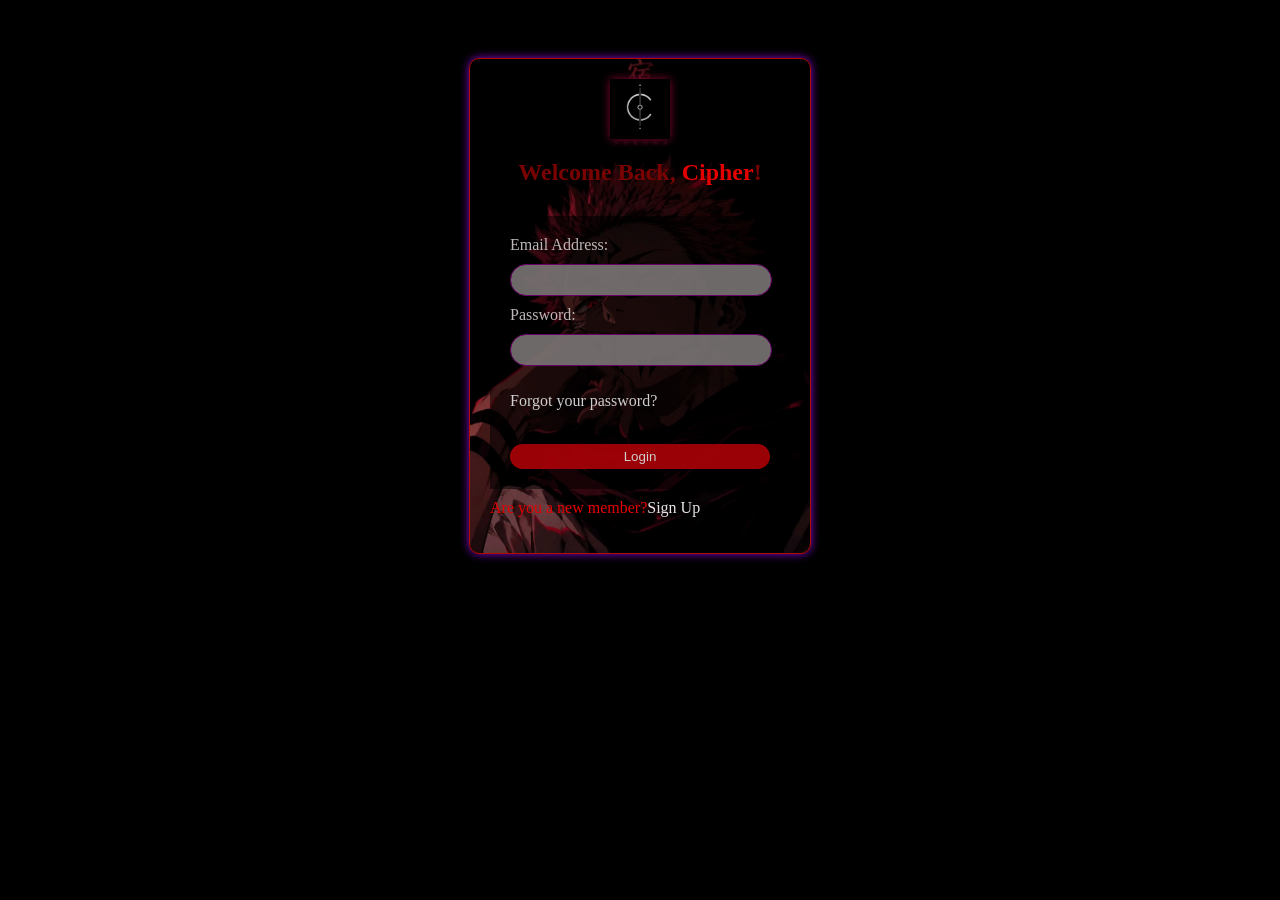
<file: index.html>
<!DOCTYPE html>
<html lang="en">
<head>
    <meta charset="UTF-8">
    <meta name="viewport" content="width=device-width, initial-scale=1.0">
    <title>Sign up Form</title>
    <link rel="stylesheet" href="styles.css">
</head>
<body>
    <div class="login-container">
       
        <div class="login-section">
            <img src="images/Cipher_Logo.webp" alt="Cipher Logo" class="logo">
            <h2>Welcome Back, <span class="highlight">Cipher</span>!</h2>
            <form>
                <label for="email">Email Address:</label>
                <input required type="email" id="email" name="email" >
                <br>
                <label for="password">Password:</label>
                <input required type="password" id="password" name="password" >
                <p>Forgot your password?</p>
                <br>
                <button type="submit">Login</button>
            </form>
            <p class="signup-link">
                Are you a new member?<a href="signup.html">Sign Up</a>
            </p>
        </div>
    </div>
    
</body>
</html>
</file>
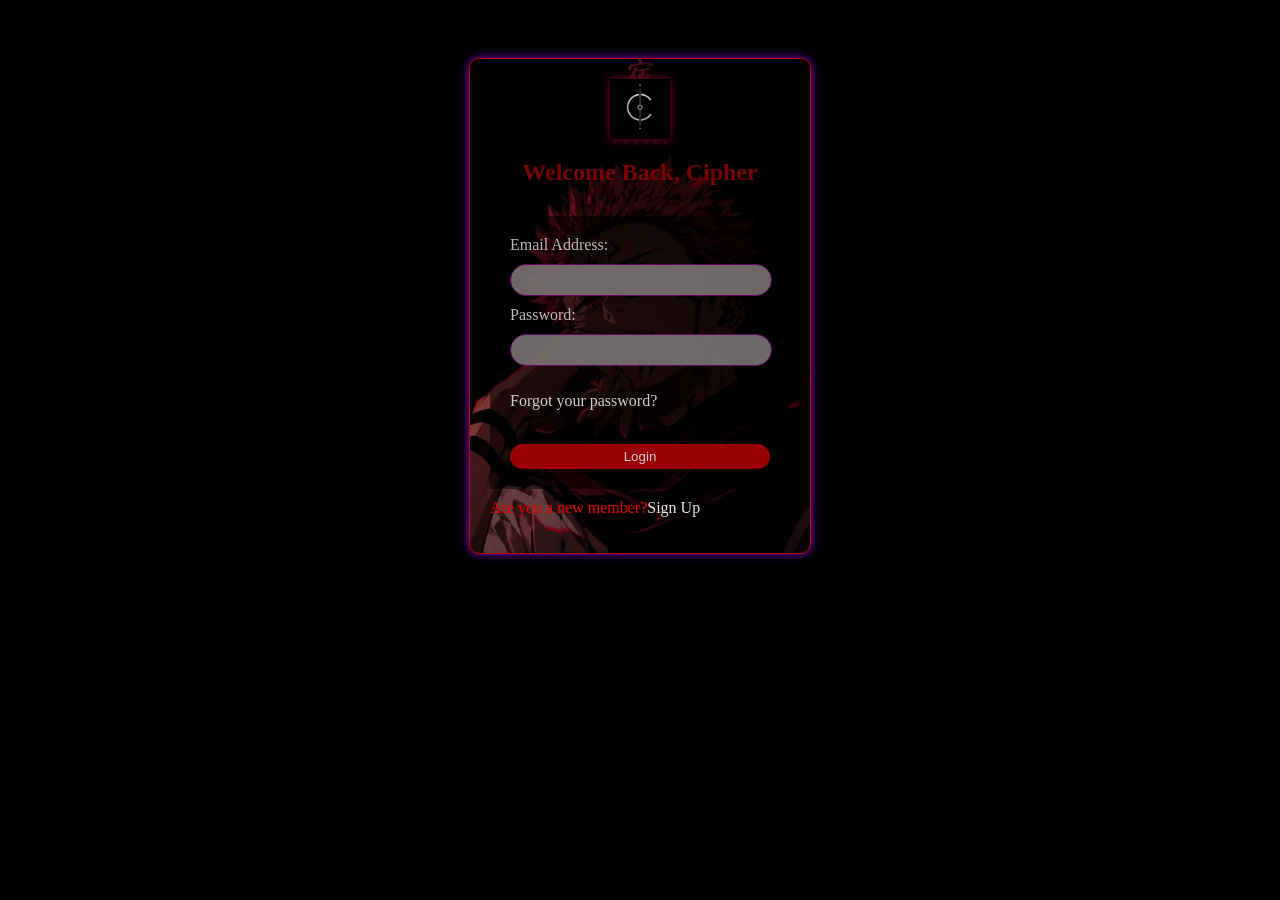
<file: sign_up-login_form.html>
<!DOCTYPE html>
<html lang="en">
<head>
    <meta charset="UTF-8">
    <meta name="viewport" content="width=device-width, initial-scale=1.0">
    <title>Sign up Form</title>
    <link rel="stylesheet" href="styles.css">
</head>
<body>
    <div class="login-container">
       
        <div class="login-section">
            <img src="images/Cipher_Logo.webp" alt="Cipher Logo" class="logo">
            <h2>Welcome Back, Cipher</h2>
            <form>
                <label for="email">Email Address:</label>
                <input required type="email" id="email" name="email" >
                <br>
                <label for="password">Password:</label>
                <input required type="password" id="password" name="password" >
                <p>Forgot your password?</p>
                <br>
                <button type="submit">Login</button>
            </form>
            <p class="signup-link">
                Are you a new member?<a href="signup.html">Sign Up</a>
            </p>
        </div>
    </div>
    
</body>
</html>
</file>
<file: styles.css>
.login-container {      
    width: 300px;
    padding: 20px;
    border: 1px solid #c70d00;
    border-radius: 10px;
    box-shadow: 0 0 10px hsl(278, 93%, 47%);
    background: url('images/sukuna.jpeg');
    background-size: cover;
    background-position: center;
    background-repeat: no-repeat;
    backdrop-filter: brightness(70%);
    opacity: 0.9;

    

}
.logo{
    width: 60px;
    height: auto;
    display: block;
    align-items: center;
    margin: 0 auto 15px;
    filter: drop-shadow(0 0 5px hsl(340, 96%, 29%));
}
form{
    display: block;
    flex-direction: column;
    align-items: center;
    justify-content: center;
    backdrop-filter: brightness(40%);
    opacity: 0.9;
    padding: 20px;
    
}
body{
    display: flex;
    justify-content: center;
    background-color: black;
    padding-top: 50px;
}    
 h2{
        color: hwb(0 1% 47%);
        margin-bottom: 30px;
        text-align: center;
       
  }
.highlight{
    color: hsl(0, 100%, 50%);
    font-weight: bold;
    .highlight {
    color: #ff0000;
    font-weight: bold;
    text-shadow:
        0 0 5px #a020f0,
        0 0 10px #a020f0,
        0 0 20px #a020f0,
        0 0 40px #a020f0;
}
}
 p{
        color: white;
        
 }  
 label{
        display: block;
        margin-bottom: 10px;
        color: hsla(0, 23%, 92%, 0.993);
        text-align: left;
 }

        
 input{
        margin-bottom: 10px;
        background-color: #8a8383;
        height: 20px;
        width: 200px;
        border-radius: 20px;
        padding: 5px 30px;
        border: 1px solid purple;
    }
button {
    width: 100%;
    padding: 5px;
    background-color:lab(41.02% 65.17 53.08);
    color: white;
    border: none;
    border-radius: 15px;
    cursor: pointer;
}

.signup-link{
    color: red;
    text-decoration: none;
    display: block;
    text-align: left;
    margin-top: 10px;
}
a{
    color: white;
    text-decoration: none;
}
</file>
